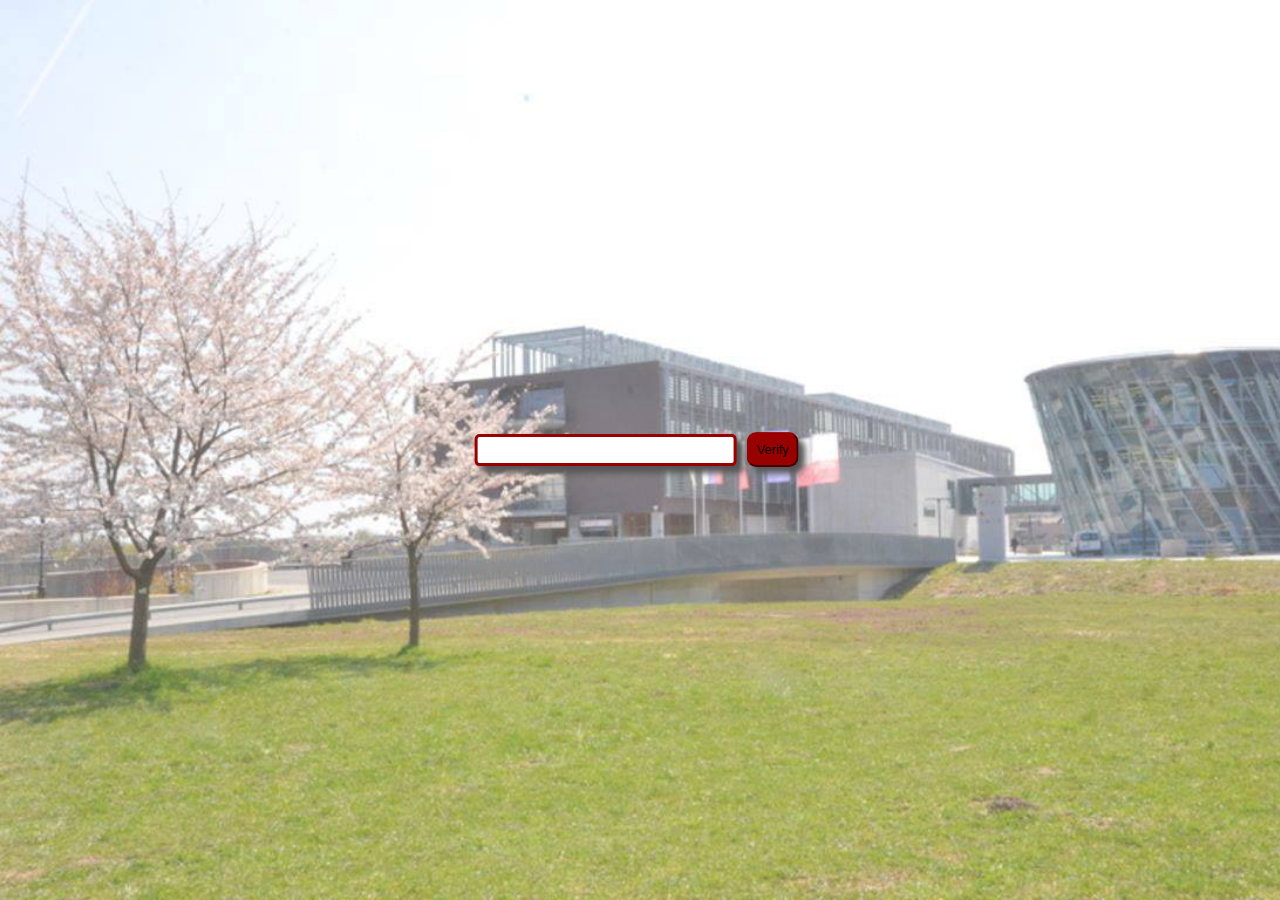
<file: index.html>
<!DOCTYPE html>
<html lang="en">

<head>
	<meta charset="UTF-8">
	<meta name="viewport" content="width=device-width, initial-scale=1.0">
	<meta http-equiv="X-UA-Compatible" content="ie=edge">
	<link rel="stylesheet" type="text/css" href="css/default.css">
  <link rel="stylesheet" type="text/css" href="css/loginstyle.css">
	<title>FRIšna kamera</title>
</head>

<body>
  <script src="scripts/hasher.js"></script>
  <div class="login_container centered">
    <input type="password" id="passwd">
    <button type"button" onclick="checkHash()">Verify</button>
  </div>
</body>

</html>
</file>
<file: css/default.css>
.screen {
	width: 95%;
	background-image: url("diff.png");
	background-repeat: no-repeat;
	background-size: 100%;
	background-origin: border-box;
}

.container {
	display: grid;
  grid-template-columns: 50% 50%;
  padding: 10px;
}

.title {
	width: 48%;
	font-family: "Courier New", Arial, sans-serif;
	font-style: oblique;
	font-weight: bold;
	font-variant: small-caps;
	font-size: 5vw;
	color: #990000;
	padding: 0px;
}

#ulist_food {
	columns: 2;
	background-color: rgb(0, 0, 0, 30%);
}

#ulist_food div {
	color: #aa0000;
	font-size: 3vw;
	font-family:  "Courier New", Arial, sans-serif;
	font-style: oblique;
	font-variant: small-caps;
}

#video {

	height: 100%;
}

html {
	background-image: url(background_nice_bela.jpg);
	background-repeat: no-repeat;
	background-attachment: fixed;
	background-size: cover;
}



header {
	padding: 0px;
}

h1 {
	font-family: "Courier New", Arial, sans-serif;
	font-style: oblique;
	font-weight: bold;
	font-variant: small-caps;
	font-size: 7vw;
	margin: 0px;
	max-height: 8vw;
	color: #990000;
	text-align: center;
	vertical-align: top;
	text-shadow: 3px 3px 3px #555;
}

img {
	border-width: 0.5vw;
	border-color: #990000;
	border-style: solid;
	padding: 0px;
	border-radius: 20px;
	background-color: white;
}

ul {
	columns: 2;
	float: left;
	background-color: rgb(255, 255, 255, 70%);
}

li {
	color: #aa0000;
	font-size: 3vw;
	font-family:  "Courier New", Arial, sans-serif;
	font-style: oblique;
	font-variant: small-caps;
}
</file>
<file: css/loginstyle.css>
.centered {
  position: fixed;
  top: 50%;
  left: 50%;
  transform: translate(-50%, -50%);
}

button {
  border-radius: 10px;
  border-color: #990000;
  background-color: #990000;
  padding: 8px;
  text-align: center;
  text-decoration: none;
  font-size: 1vw;
  margin: 0.5vw;
  box-shadow: 0.5vw 0.5vw 0.5vw #555;
}

button:hover {
  opacity: 0.9;
}

#passwd {
  font-size: 1vw;
  border-width: 0.3vw;
	border-color: #990000;
	border-style: solid;
	padding: 0px;
	border-radius: 5px;
	background-color: white;
  width: 20vw;
  height: 2vw;
  box-shadow: 0.5vw 0.5vw 0.5vw #555;
}
</file>
